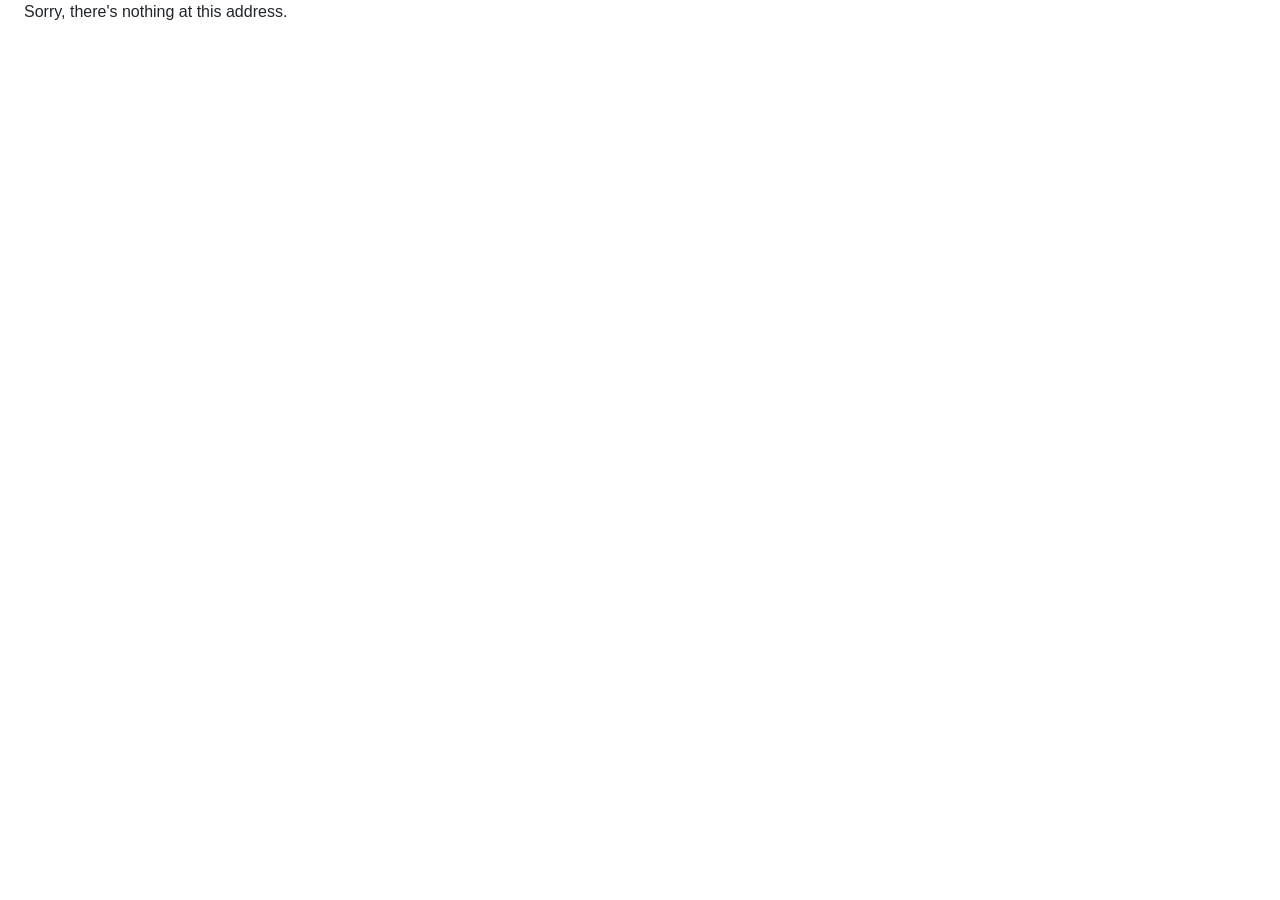
<file: Pod2Blog.Web/wwwroot/index.html>
<!DOCTYPE html>
<html lang="en">

<head>
    <meta charset="utf-8" />
    <meta name="viewport" content="width=device-width, initial-scale=1.0" />
    <title>Pod2Blog</title>
    <base href="/" />
    <link rel="icon" href="data:image/svg+xml,<svg xmlns=%22http://www.w3.org/2000/svg%22 viewBox=%220 0 100 100%22><text y=%22.9em%22 font-size=%2290%22>🎙️</text></svg>">
    <link href="lib/bootstrap/dist/css/bootstrap.min.css" rel="stylesheet" />
    <link href="css/app.css" rel="stylesheet" />
    <link href="css/update-notification.css" rel="stylesheet" />
</head>

<body>
    <div id="app">
        <div class="d-flex justify-content-center align-items-center" style="height: 100vh;">
            <div class="spinner-border text-primary" role="status">
                <span class="visually-hidden">Loading...</span>
            </div>
        </div>
    </div>

    <div id="blazor-error-ui">
        An unhandled error has occurred.
        <a href="" class="reload">Reload</a>
        <a class="dismiss">🗙</a>
    </div>
    <script src="_framework/blazor.webassembly.js"></script>
    <script src="pod2blog.js"></script>
</body>

</html>
</file>
<file: Pod2Blog.Web/wwwroot/css/app.css>
/* Base Styles */
html, body {
    font-family: 'Segoe UI', Tahoma, Geneva, Verdana, sans-serif;
}

/* Blazor Error UI */
#blazor-error-ui {
    background: lightyellow;
    bottom: 0;
    box-shadow: 0 -1px 5px rgba(0, 0, 0, 0.2);
    display: none;
    left: 0;
    padding: 0.6rem 1.25rem 0.7rem 1.25rem;
    position: fixed;
    width: 100%;
    z-index: 1000;
}

#blazor-error-ui .dismiss {
    cursor: pointer;
    position: absolute;
    right: 0.75rem;
    top: 0.5rem;
}

/* Global Utilities */
.loading-spinner {
    text-align: center;
    padding: 50px;
}

/* Bootstrap icon placeholders */
.bi {
    display: inline-block;
    width: 1rem;
    height: 1rem;
}

.bi-house-door-fill-nav-menu::before { content: '🏠'; }
.bi-gear-fill-nav-menu::before { content: '⚙️'; }
.bi-journal-text-nav-menu::before { content: '📚'; }
</file>
<file: Pod2Blog.Web/wwwroot/css/update-notification.css>
.update-notification-overlay {
    position: fixed;
    top: 0;
    left: 0;
    right: 0;
    bottom: 0;
    background-color: rgba(0, 0, 0, 0.5);
    display: flex;
    justify-content: center;
    align-items: center;
    z-index: 9999;
    animation: fadeIn 0.3s ease-in-out;
}

.update-notification {
    background: white;
    border-radius: 12px;
    box-shadow: 0 8px 32px rgba(0, 0, 0, 0.2);
    max-width: 400px;
    width: 90%;
    animation: slideUp 0.3s ease-out;
}

.update-notification-content {
    padding: 2rem;
    text-align: center;
}

.update-notification-content h4 {
    margin-bottom: 1rem;
    color: #333;
}

.update-notification-content p {
    margin-bottom: 0.5rem;
}

.update-notification-actions {
    display: flex;
    gap: 0.75rem;
    justify-content: center;
    margin-top: 1.5rem;
}

.update-notification-actions button {
    flex: 1;
    max-width: 150px;
}

@keyframes fadeIn {
    from {
        opacity: 0;
    }
    to {
        opacity: 1;
    }
}

@keyframes slideUp {
    from {
        transform: translateY(20px);
        opacity: 0;
    }
    to {
        transform: translateY(0);
        opacity: 1;
    }
}

/* Mobile optimizations */
@media (max-width: 576px) {
    .update-notification {
        max-width: 90%;
    }
    
    .update-notification-content {
        padding: 1.5rem;
    }
    
    .update-notification-actions {
        flex-direction: column;
    }
    
    .update-notification-actions button {
        max-width: 100%;
    }
}
</file>
